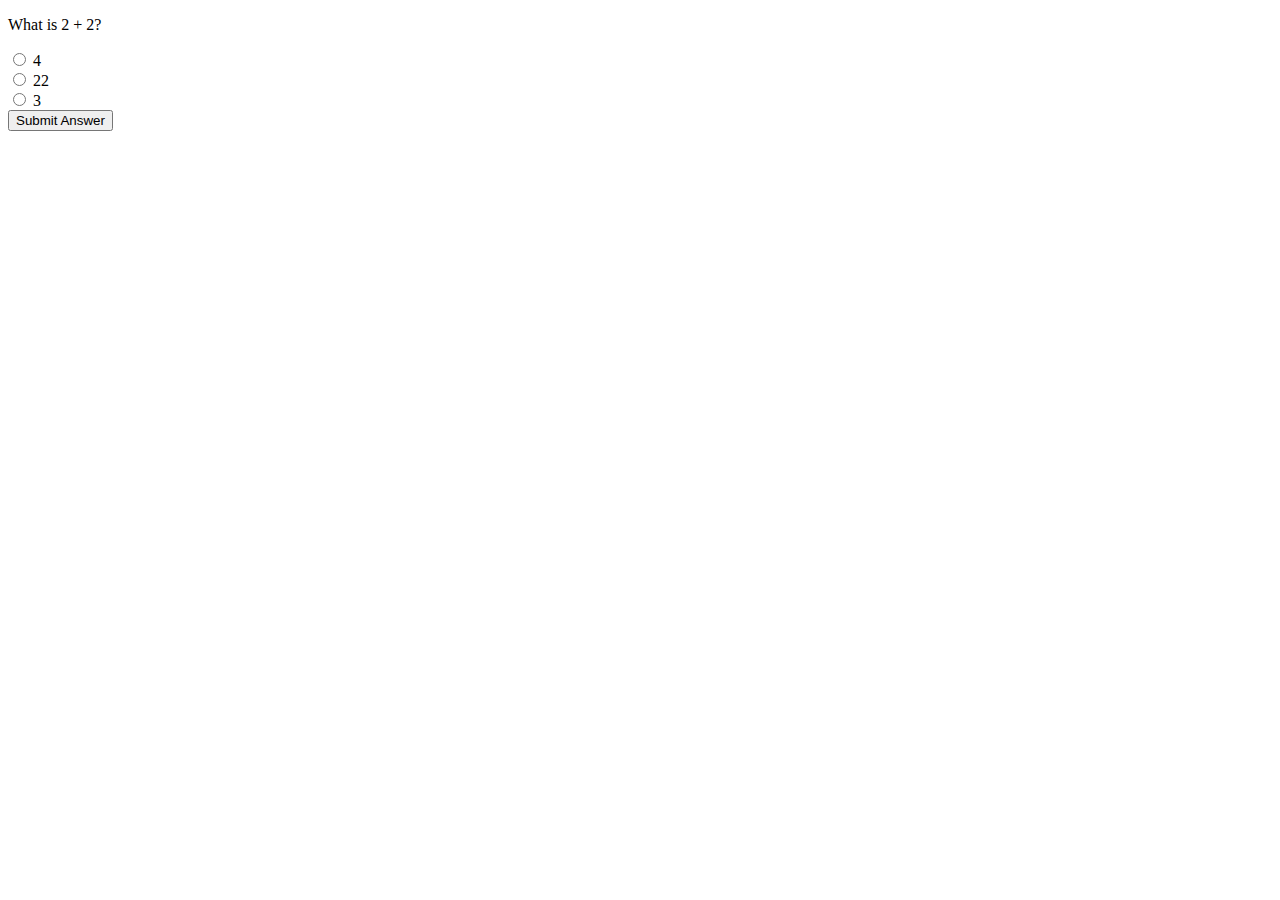
<file: index.html>
<!DOCTYPE html>
<html lang="en">
  <head>
    <meta charset="UTF-8" />
    <meta name="viewport" content="width=device-width, initial-scale=1.0" />
    <title>Simple Quiz</title>
  </head>
  <body>
    <div id="quiz-container">
      <p id="quiz-question">What is 2 + 2?</p>
      <div>
        <input type="radio" id="choice1" name="quiz" value="4" />
        <label for="choice1">4</label><br />
        <input type="radio" id="choice2" name="quiz" value="22" />
        <label for="choice2">22</label><br />
        <input type="radio" id="choice3" name="quiz" value="3" />
        <label for="choice3">3</label>
      </div>
      <button id="submit-answer">Submit Answer</button>
      <p id="feedback"></p>
    </div>
    <script src="quiz.js"></script>
  </body>
</html>
</file>
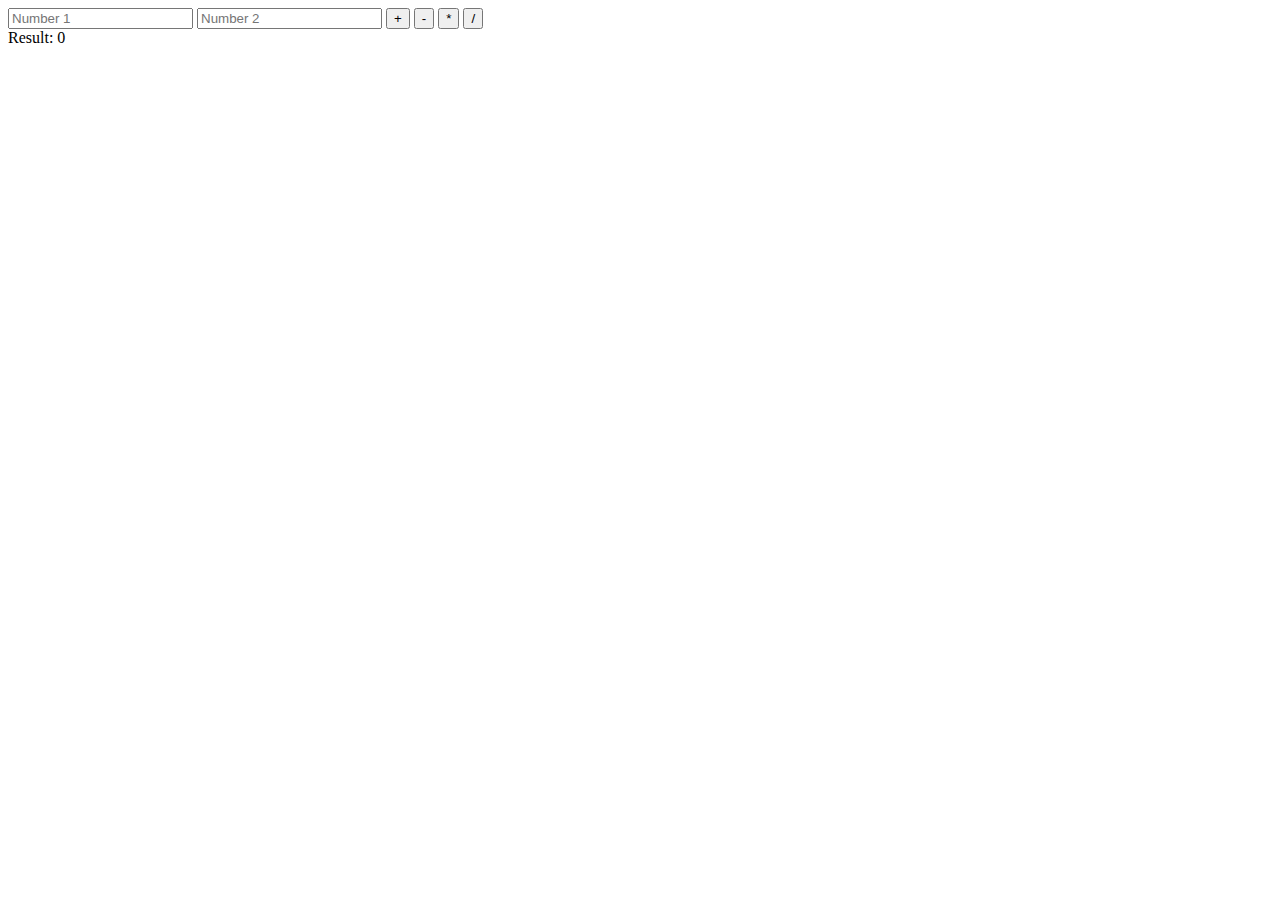
<file: calculator.html>
<!DOCTYPE html>
<html lang="en">
  <head>
    <meta charset="UTF-8" />
    <meta name="viewport" content="width=device-width, initial-scale=1.0" />
    <title>Simple Calculator</title>
  </head>
  <body>
    <div id="calculator-container">
      <input type="number" id="number1" placeholder="Number 1" />
      <input type="number" id="number2" placeholder="Number 2" />

      <button id="add">+</button>
      <button id="subtract">-</button>
      <button id="multiply">*</button>
      <button id="divide">/</button>

      <div id="result">Result: <span id="calculation-result">0</span></div>
    </div>
    <script src="calculator.js"></script>
  </body>
</html>
</file>
